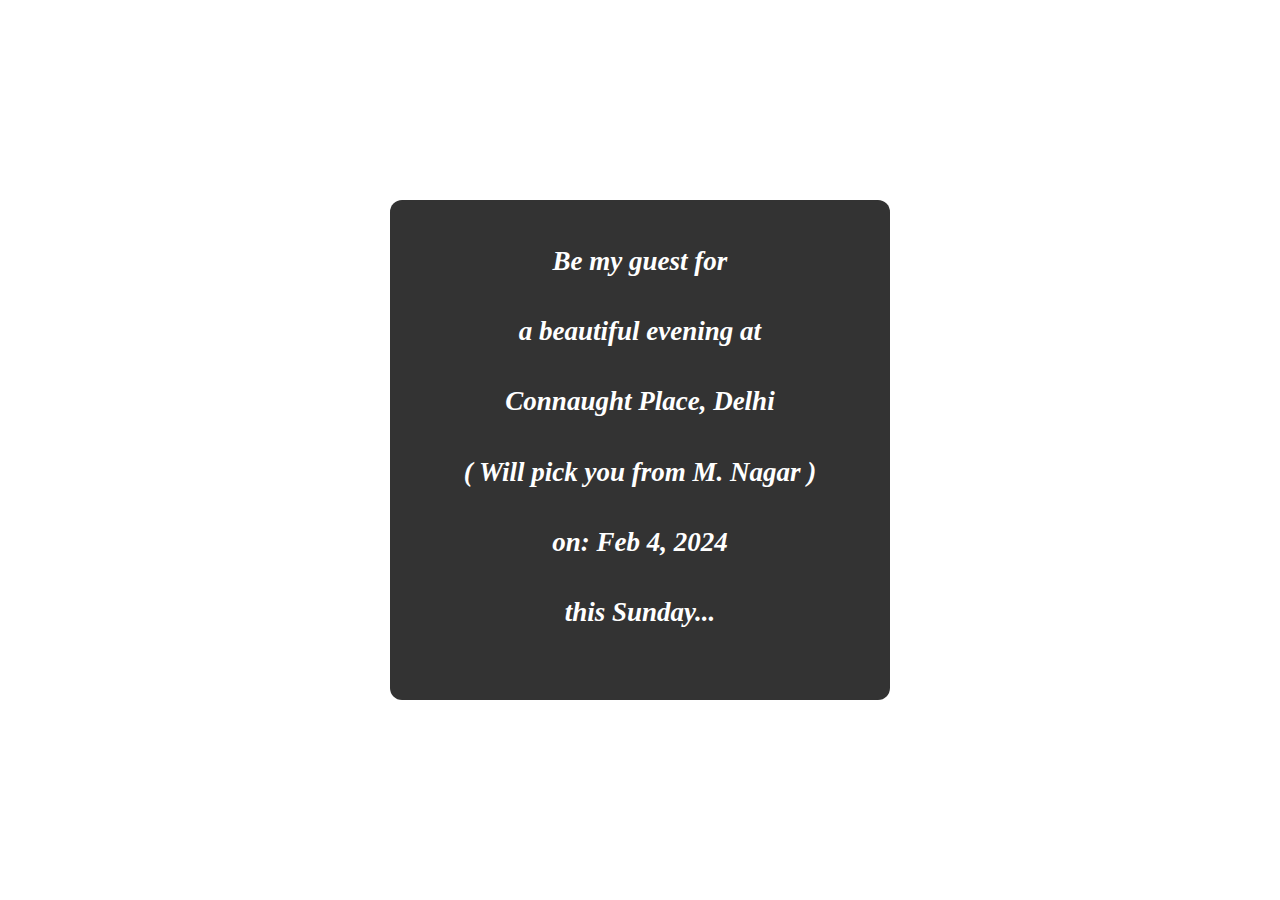
<file: venue.html>
<!DOCTYPE html>
<html lang="en">
<head>
    <link rel="stylesheet" href="styleVenue.css" />
</head>
<body>
    <div class="container">
        <!-- <div class="text-container">
            <h1 class="header_text"><b>Venue</b> </h1>
        </div> -->
        <div class="address-container">
            <div id="addressContent">
                <p class="bold-italic">Be my guest for
                </p>
                <p class="bold-italic">a beautiful evening at  
                </p>
                <p class="bold-italic">Connaught Place, Delhi
                    </p>
                    <p class="bold-italic"> ( Will pick you from M. Nagar )</p>
               
                <p class="bold-italic">on: Feb 4, 2024</p>
                <p class="bold-italic">this Sunday...</p>
              
              
            </div>
        </div>
       
    </div>

    <script src="venue.js"></script>
</body>
</html>
</file>
<file: styleVenue.css>
body {
    display: flex;
    align-items: center;
    justify-content: center;
    height: 100vh;
    margin: 0;
    background: url("https://i.postimg.cc/w3Kj72ZJ/rose-3407234-1280.jpg") center/cover no-repeat;
}

.container {
    background-color: rgba(0, 0, 0, 0.8);
    color: white;
    border-radius: 12px;
    width: 500px; /* Width of the black box */
    height: 500px; /* Height of the black box */
    text-align: center;
    display: flex;
    align-items: center;
    flex-direction: column;
}

#addressContent {
    font-family: "Times New Roman", Times, serif;
    font-size: 27px;
    line-height: 1.6;
    margin-top: 40px;
}

.bold-italic {
    font-weight: bold;
    font-style: italic;
}

.btn {
    background-color: #8b0000;
    color: white;
    font-weight: bold;
    font-size: 18px;
    padding: 10px 20px;
    text-align: center;
    display: inline-block;
    cursor: pointer;
    border: none;
    border-radius: 12px;
    transition: background-color 0.3s ease;
    box-shadow: 0 3px 3px black;
    margin-top: 20px;
}

.btn:hover {
    background-color: #6a0000;
}
</file>
